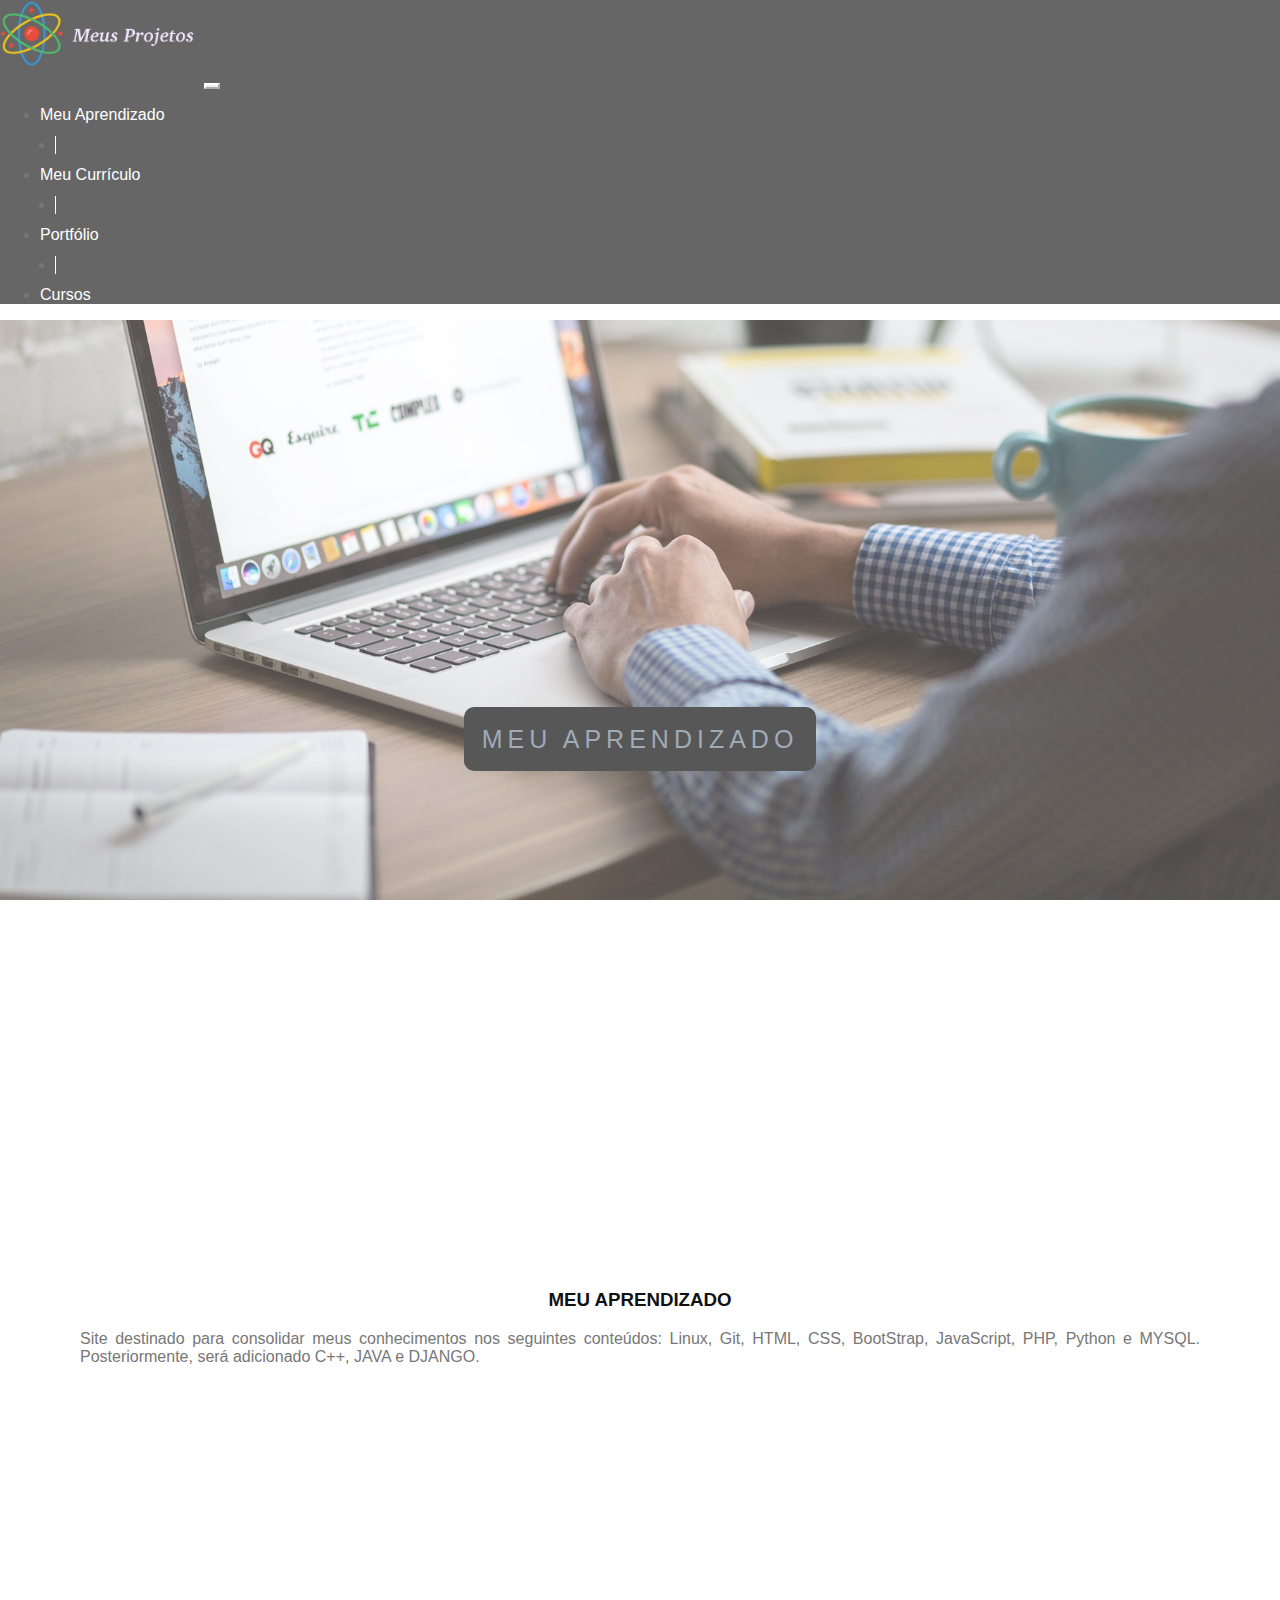
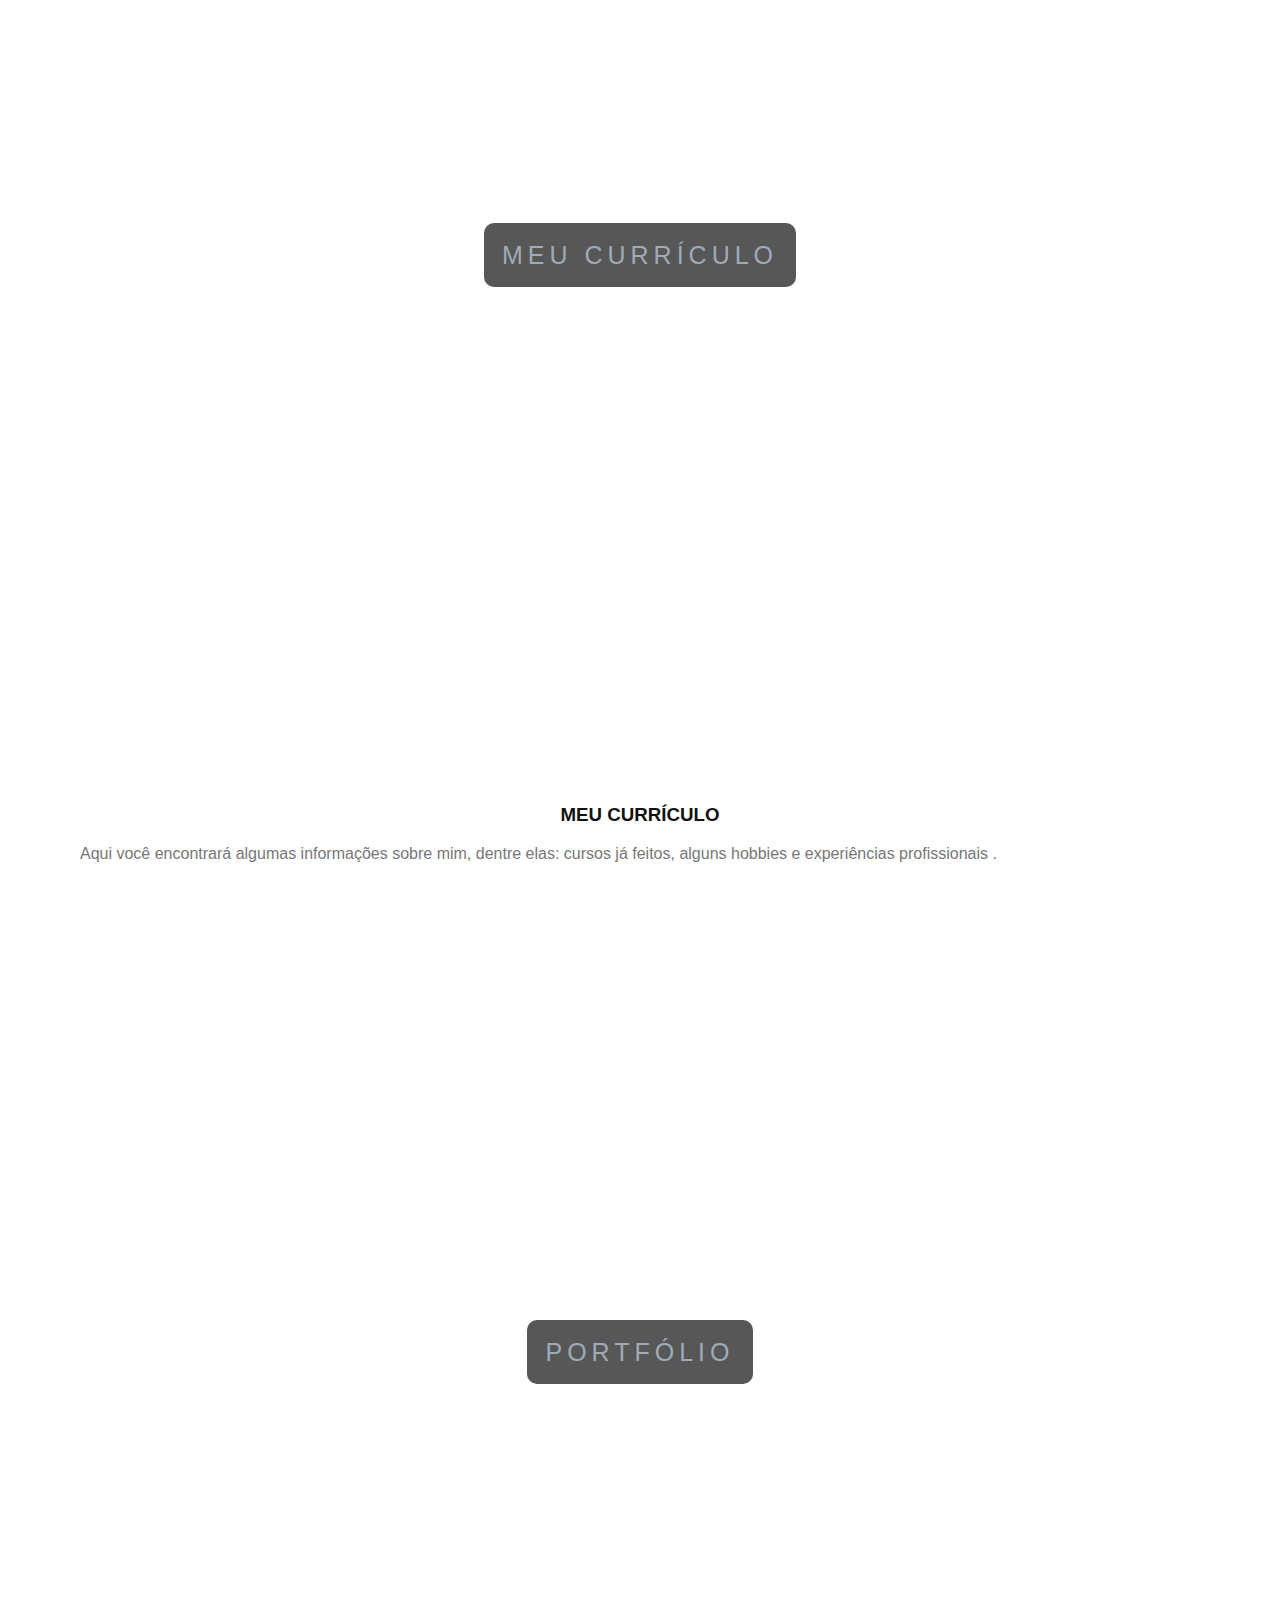
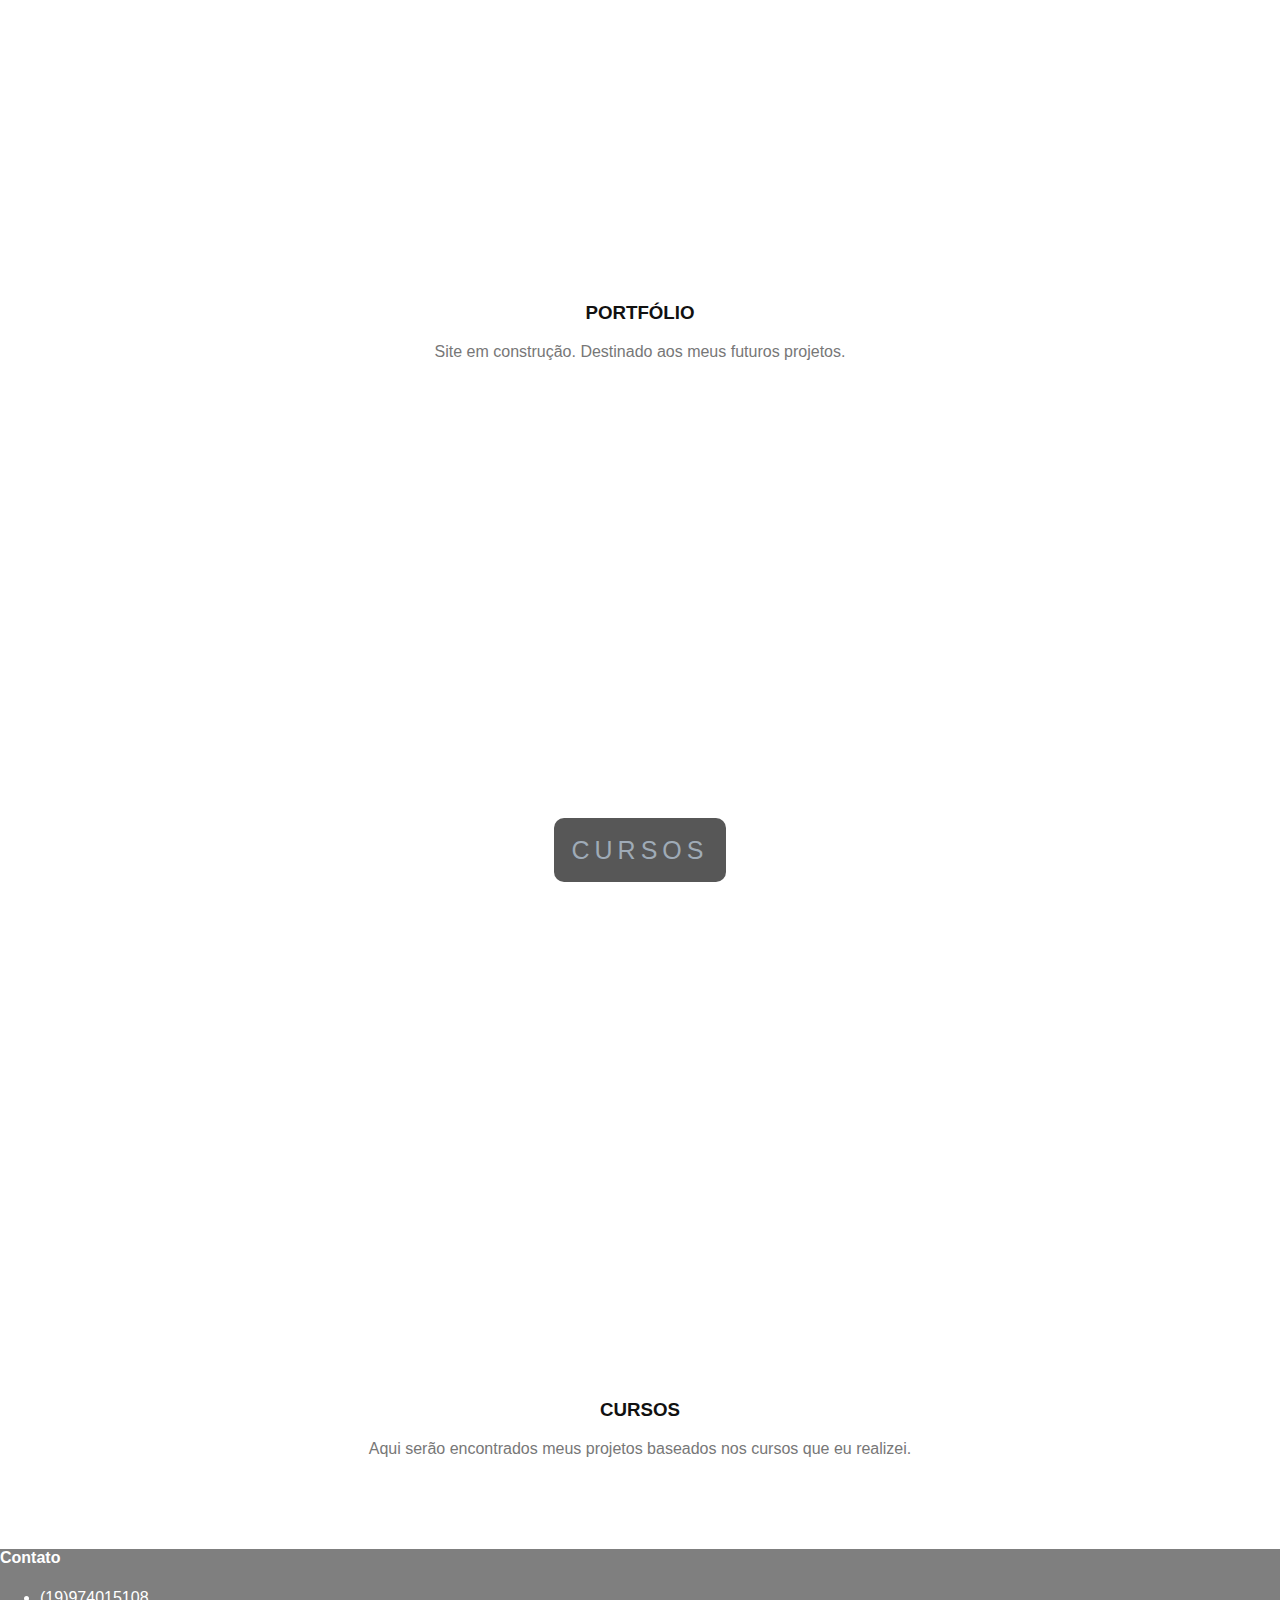
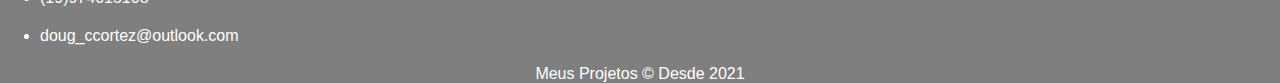
<file: index.html>
<!DOCTYPE html>
<html lang="pt-br">
  <head>
    <!-- Meta tags Obrigatórias -->
    <meta charset="utf-8">
    <meta name="viewport" content="width=device-width, initial-scale=1, shrink-to-fit=no">

    <!-- Bootstrap CSS -->
    <link rel="stylesheet" href="https://stackpath.bootstrapcdn.com/bootstrap/4.1.3/css/bootstrap.min.css" integrity="sha384-MCw98/SFnGE8fJT3GXwEOngsV7Zt27NXFoaoApmYm81iuXoPkFOJwJ8ERdknLPMO" crossorigin="anonymous">

    <!-- Font Awesome -->
    <link rel="stylesheet" href="https://use.fontawesome.com/releases/v5.3.1/css/all.css" integrity="sha384-mzrmE5qonljUremFsqc01SB46JvROS7bZs3IO2EmfFsd15uHvIt+Y8vEf7N7fWAU" crossorigin="anonymous">

    <!-- HTML5Shiv -->
    <!--[if lt IE 9]>
      <script src="https://oss.maxcdn.com/html5shiv/3.7.2/html5shiv.min.js"></script>
    <![endif]-->

    <!-- Estilo customizado -->
    <link rel="stylesheet" type="text/css" href="css/styles.css">
    <script src="js/app.js"></script>

    <title>Meus Projetos</title>
    <link rel="icon" href="imagens/favicon.ico">
  </head>
  <body>
    
    <header><!-- Inicio Cabecalho -->
      <nav class="navbar navbar-expand-lg navbar-light fixed-top navbar-transparente">
       <div class="container">
         <a href="index.html" class="navbar-brand">
          <img style="padding-bottom: 20px"src="imagens/atom.png" width="200">
        </a>
        <button class="navbar-toggler" data-toggle="collapse" data-target="#nav_principal">
          <i class="fas fa-bars text-white"></i>
        </button>

        <div class="collapse navbar-collapse" id="nav_principal">
          <ul class="navbar-nav ml-auto">
            <li class="nav-item">
              <a href="#meu_aprendizado" class="nav-link">Meu Aprendizado</a>
            </li>
            <li class="nav-item divisor"></li>
            <li class="nav-item">
              <a href="#meu_curriculo" class="nav-link">Meu Currículo</a>
            </li>
            <li class="nav-item divisor"></li>
            <li class="nav-item">
              <a href="#portfolio" class="nav-link">Portfólio</a>
            </li>
             <li class="nav-item divisor"></li>
            <li class="nav-item">
              <a href="#cursos" class="nav-link">Cursos</a>
            </li>
          </ul>
          
        </div>
         
       </div>
      </nav> 
      
    </header><!-- Fim Cabecalho -->
    

      
          
    <div class="caixa1" id="meu_aprendizado">
    <div class="conteudo-titulo">
      <span class="titulo"><a href="meuAprendizado/index.html">Meu Aprendizado </a></span>
    </div>
  </div>
  <div class="conteudo">
    <h3>Meu Aprendizado</h3>
    <p>Site destinado para consolidar meus conhecimentos nos seguintes conteúdos: Linux, Git, HTML, CSS, BootStrap, JavaScript, PHP, Python e MYSQL. Posteriormente, será adicionado C++, JAVA e DJANGO. </p>
  </div>

      
      


  
  <div class="caixa2" id="meu_curriculo">
    <div class="conteudo-titulo">
      <span class="titulo"><a href="https://ifdougelsesa.github.io/">Meu Currículo</a></span>
    </div>
  </div>
  <div class="conteudo">
    <h3>Meu Currículo</h3>
    <p>Aqui você encontrará algumas informações sobre mim, dentre elas: cursos já feitos, alguns hobbies e experiências profissionais . </p>
  </div>


  <div class="caixa3" id="portfolio">
    <div class="conteudo-titulo">
      <span class="titulo"><a href="">Portfólio</a></span>
    </div>
  </div>
  <div class="conteudo">
    <h3>Portfólio</h3>
    <p class="paragrafo">Site em construção. Destinado aos meus futuros projetos. </p>
  </div>

  <div class="caixa4" id="cursos">
    <div class="conteudo-titulo">
      <span class="titulo"><a href="">Cursos</a></span>
    </div>
  </div>
  <div class="conteudo">
    <h3>Cursos</h3>
    <p class="paragrafo">Aqui serão encontrados meus projetos baseados nos cursos que eu realizei. </p>
  </div>

    
    
      
     
  
  

 <footer>
      <div class="container">
        <div class="row">
         
          
          <div class="col-md-12">
          
             <h4>Contato</h4>
             <ul class="navbar-nav">
              <li class="d-flex">
               <i class="fas fa-phone mr-2" style="color: #000"></i>
                <p>(19)974015108</p>
             </li>
              <li class="d-flex"><i class="fas fa-envelope-square mr-2" style="color: #000"></i>
                <p>doug_ccortez@outlook.com</p>
              </li>
       
            </ul>
          </div>
          
          
        </div>
      </div>
        <div class="copy">
          Meus Projetos &copy; Desde 2021
        </div>

    </footer>




    
    

   
    

      

    <!-- JavaScript (Opcional) -->
    <!-- jQuery primeiro, depois Popper.js, depois Bootstrap JS -->
    <script src="https://code.jquery.com/jquery-3.3.1.slim.min.js" integrity="sha384-q8i/X+965DzO0rT7abK41JStQIAqVgRVzpbzo5smXKp4YfRvH+8abtTE1Pi6jizo" crossorigin="anonymous"></script>
    <script src="https://cdnjs.cloudflare.com/ajax/libs/popper.js/1.14.3/umd/popper.min.js" integrity="sha384-ZMP7rVo3mIykV+2+9J3UJ46jBk0WLaUAdn689aCwoqbBJiSnjAK/l8WvCWPIPm49" crossorigin="anonymous"></script>
    <script src="https://stackpath.bootstrapcdn.com/bootstrap/4.1.3/js/bootstrap.min.js" integrity="sha384-ChfqqxuZUCnJSK3+MXmPNIyE6ZbWh2IMqE241rYiqJxyMiZ6OW/JmZQ5stwEULTy" crossorigin="anonymous"></script>
  </body>
</html>
</file>
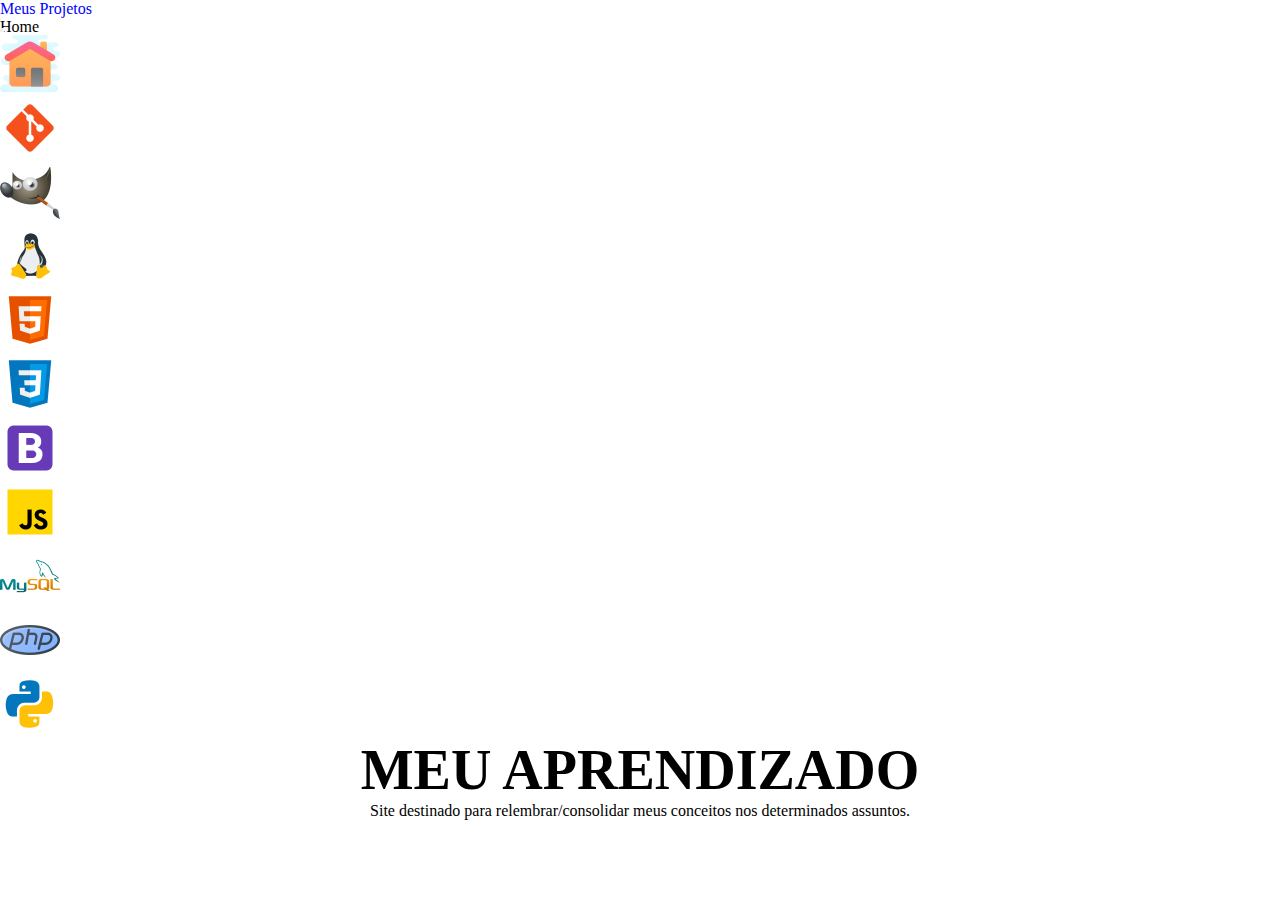
<file: meuAprendizado/index.html>
<!DOCTYPE html>
<html lang="pt-br">
  <head>
    <!-- Meta tags Obrigatórias -->
    <meta charset="utf-8">
    <meta name="viewport" content="width=device-width, initial-scale=1, shrink-to-fit=no">

    <!-- Bootstrap CSS -->
    <link rel="stylesheet" href="https://stackpath.bootstrapcdn.com/bootstrap/4.1.3/css/bootstrap.min.css" integrity="sha384-MCw98/SFnGE8fJT3GXwEOngsV7Zt27NXFoaoApmYm81iuXoPkFOJwJ8ERdknLPMO" crossorigin="anonymous">

    <!-- Font Awesome -->
    <link rel="stylesheet" href="https://use.fontawesome.com/releases/v5.3.1/css/all.css" integrity="sha384-mzrmE5qonljUremFsqc01SB46JvROS7bZs3IO2EmfFsd15uHvIt+Y8vEf7N7fWAU" crossorigin="anonymous">

    <!-- HTML5Shiv -->
    <!--[if lt IE 9]>
      <script src="https://oss.maxcdn.com/html5shiv/3.7.2/html5shiv.min.js"></script>
    <![endif]-->

    <!-- Estilo customizado -->
    <link rel="stylesheet" type="text/css" href="css/styles.css">

    <title>Meu Aprendizado</title>
    <link rel="icon" href="">
  </head>
  <body>
    <header><!-- Cabeçalho -->
    <ol class="breadcrumb">
        <li class="breadcrumb-item">
            <a href="../index.html" style="color:blue">Meus Projetos</a>
        </li>
        <li class="breadcrumb-item active">Home</li>
    </ol>
    <div class="espacamento">
      <nav class="navbar sticky-top navbar-expand-lg navbar-light bg-info">
        <!--Menu Hambuguer -->
        <button class="navbar-toggler" data-toggle="collapse" data-target="#nav">
            <span class="navbar-toggler-icon"></span>
        </button>
        <!-- /hamburguer -->
        <div class="collapse navbar-collapse" id="nav">
          <ul class="nav m-auto nav-tabs">
            <li class="nav-item">
              <a class="nav-link" href="index.html"><img src="imagens/home.png"></a>
            </li>
            <li class="nav-item">
              <a class="nav-link" href="gitGithub/index.html"><img src="imagens/git.png"></a>
            </li>
            <li class="nav-item">
              <a class="nav-link" href="gimp/index.html"><img src="imagens/gimp.png"></a>
            </li>
            <li class="nav-item">
              <a class="nav-link" href="linux/index.html"><img src="imagens/linux.png"></a>
            </li>
            <li class="nav-item">
              <a class="nav-link" href="html/index.html"><img src="imagens/html.png"></a>
            </li>
            <li class="nav-item">
              <a class="nav-link" href="projeto_css/index.html"><img src="imagens/css.png"></a>
            </li>
            <li class="nav-item">
              <a class="nav-link" href="bootstrap/index.html"><img src="imagens/bootstrap.png"></a>
            </li>
            <li class="nav-item">
              <a class="nav-link" href="javascript/index.html"><img src="imagens/javascript.png"></a>
            </li>
            <li class="nav-item">
              <a class="nav-link" href="mysql/index.html"><img src="imagens/mysql.png"></a>
            </li>
            <li class="nav-item">
              <a class="nav-link" href="php/index.html"><img src="imagens/php.png"></a>
            </li>
            <li class="nav-item">
              <a class="nav-link" href="python/index.html"><img src="imagens/python.png"></a>
            </li>
          </ul>
        </div>
      </nav>
      </div>
    </header> <!-- /Cabeçalho -->

    <section id="home" class="d-flex"><!-- home -->
      <div class="container align-self-center"><!-- container -->
        <div class="row"><!--row -->
          <div class="col-md-12 capa">
            <h1 class="fundo" style="text-align: center">MEU APRENDIZADO</h1>
              <p style="text-align: center">Site destinado para relembrar/consolidar meus conceitos nos determinados assuntos.</p>   

            
          </div>
        </div><!--/row -->
      </div><!--/container -->
      
    </section><!--/home -->
    <section>
      <div class="container">
        <div class="row">
          <div class="col-md-3">
            <nav>
              
              <ul>
                <li>
                  <a href=""></a>
                </li>

                <li>
                  <a href=""></a>
                </li> 
                <li>
                  <a href=""></a>
                </li> 
                <li>
                  <a href=""></a>
                </li> 
                <li>
                  <a href=""></a>
                </li> 
                <li>
                  <a href=""></a>
                </li>   

              </ul>
            </nav>




          </div>
        </div>
      </div>
    </section>








    <footer>
      
        <div class="copy bg-info">
          MEU APRENDIZADO &copy;
        </div>

    </footer>








   

   
    

      

    <!-- JavaScript (Opcional) -->
    <!-- jQuery primeiro, depois Popper.js, depois Bootstrap JS -->
    <script src="https://code.jquery.com/jquery-3.3.1.slim.min.js" integrity="sha384-q8i/X+965DzO0rT7abK41JStQIAqVgRVzpbzo5smXKp4YfRvH+8abtTE1Pi6jizo" crossorigin="anonymous"></script>
    <script src="https://cdnjs.cloudflare.com/ajax/libs/popper.js/1.14.3/umd/popper.min.js" integrity="sha384-ZMP7rVo3mIykV+2+9J3UJ46jBk0WLaUAdn689aCwoqbBJiSnjAK/l8WvCWPIPm49" crossorigin="anonymous"></script>
    <script src="https://stackpath.bootstrapcdn.com/bootstrap/4.1.3/js/bootstrap.min.js" integrity="sha384-ChfqqxuZUCnJSK3+MXmPNIyE6ZbWh2IMqE241rYiqJxyMiZ6OW/JmZQ5stwEULTy" crossorigin="anonymous"></script>
  </body>
</html>
</file>
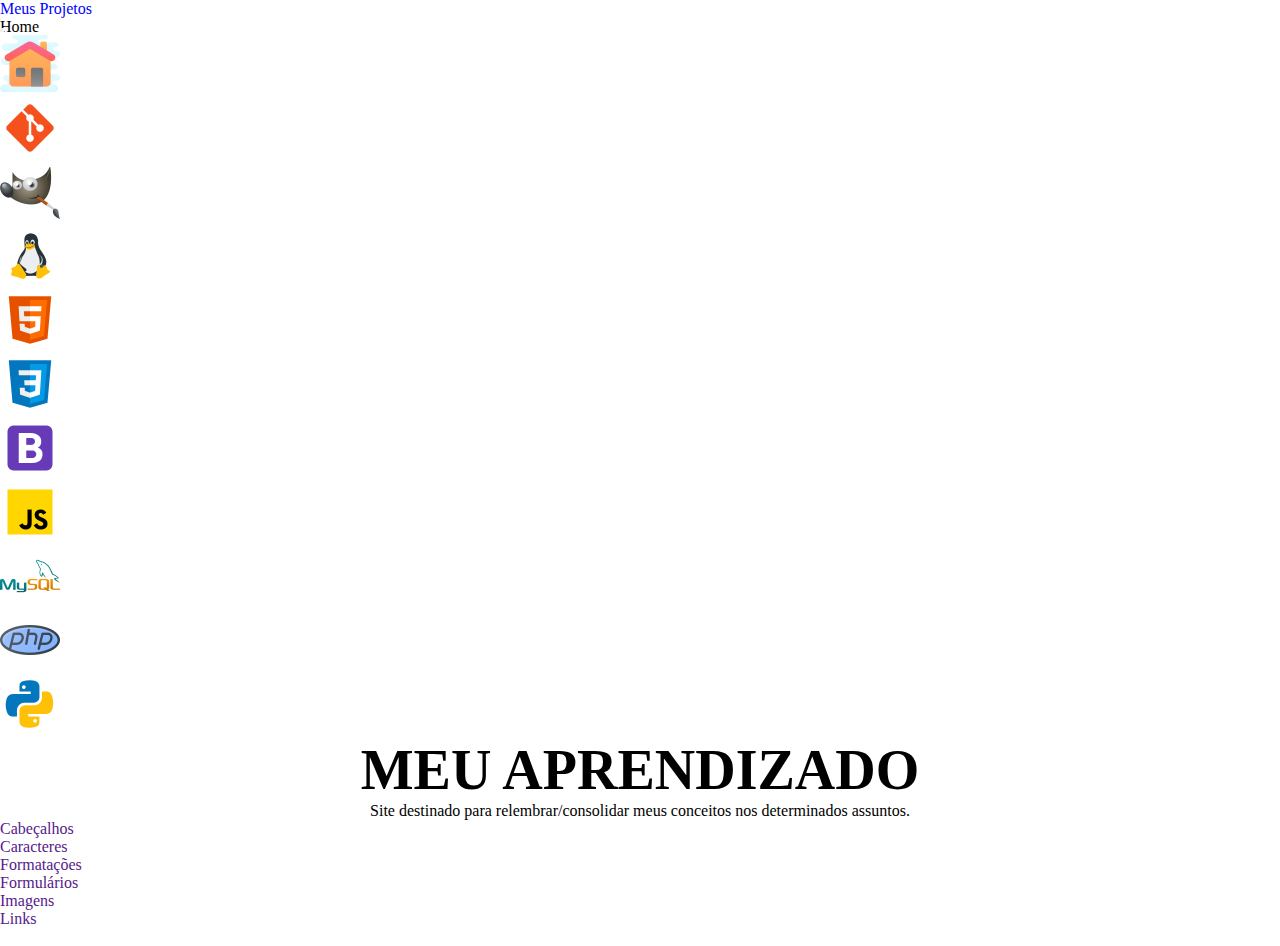
<file: meuAprendizado/html/index.html>
<!DOCTYPE html>
<html lang="pt-br">
  <head>
    <!-- Meta tags Obrigatórias -->
    <meta charset="utf-8">
    <meta name="viewport" content="width=device-width, initial-scale=1, shrink-to-fit=no">

    <!-- Bootstrap CSS -->
    <link rel="stylesheet" href="https://stackpath.bootstrapcdn.com/bootstrap/4.1.3/css/bootstrap.min.css" integrity="sha384-MCw98/SFnGE8fJT3GXwEOngsV7Zt27NXFoaoApmYm81iuXoPkFOJwJ8ERdknLPMO" crossorigin="anonymous">

    <!-- Font Awesome -->
    <link rel="stylesheet" href="https://use.fontawesome.com/releases/v5.3.1/css/all.css" integrity="sha384-mzrmE5qonljUremFsqc01SB46JvROS7bZs3IO2EmfFsd15uHvIt+Y8vEf7N7fWAU" crossorigin="anonymous">

    <!-- HTML5Shiv -->
    <!--[if lt IE 9]>
      <script src="https://oss.maxcdn.com/html5shiv/3.7.2/html5shiv.min.js"></script>
    <![endif]-->

    <!-- Estilo customizado -->
    <link rel="stylesheet" type="text/css" href="../css/styles.css">

    <title>Meu Aprendizado</title>
    <link rel="icon" href="">
  </head>
  <body>
    <header><!-- Cabeçalho -->
    <ol class="breadcrumb">
        <li class="breadcrumb-item">
            <a href="../index.html" style="color:blue">Meus Projetos</a>
        </li>
        <li class="breadcrumb-item active">Home</li>
    </ol>
    <div class="espacamento">
      <nav class="navbar sticky-top navbar-expand-lg navbar-light bg-info">
        <!--Menu Hambuguer -->
        <button class="navbar-toggler" data-toggle="collapse" data-target="#nav">
            <span class="navbar-toggler-icon"></span>
        </button>
        <!-- /hamburguer -->
        <div class="collapse navbar-collapse" id="nav">
          <ul class="nav m-auto nav-tabs">
            <li class="nav-item">
              <a class="nav-link" href="index.html"><img src="../imagens/home.png"></a>
            </li>
            <li class="nav-item">
              <a class="nav-link" href="gitGithub/index.html"><img src="../imagens/git.png"></a>
            </li>
            <li class="nav-item">
              <a class="nav-link" href="gimp/index.html"><img src="../imagens/gimp.png"></a>
            </li>
            <li class="nav-item">
              <a class="nav-link" href="linux/index.html"><img src="../imagens/linux.png"></a>
            </li>
            <li class="nav-item">
              <a class="nav-link" href="html/index.html"><img src="../imagens/html.png"></a>
            </li>
            <li class="nav-item">
              <a class="nav-link" href="projeto_css/index.html"><img src="../imagens/css.png"></a>
            </li>
            <li class="nav-item">
              <a class="nav-link" href="bootstrap/index.html"><img src="../imagens/bootstrap.png"></a>
            </li>
            <li class="nav-item">
              <a class="nav-link" href="javascript/index.html"><img src="../imagens/javascript.png"></a>
            </li>
            <li class="nav-item">
              <a class="nav-link" href="mysql/index.html"><img src="../imagens/mysql.png"></a>
            </li>
            <li class="nav-item">
              <a class="nav-link" href="php/index.html"><img src="../imagens/php.png"></a>
            </li>
            <li class="nav-item">
              <a class="nav-link" href="python/index.html"><img src="../imagens/python.png"></a>
            </li>
          </ul>
        </div>
      </nav>
      </div>
    </header> <!-- /Cabeçalho -->

    <section id="home" class="d-flex"><!-- home -->
      <div class="container align-self-center"><!-- container -->
        <div class="row"><!--row -->
          <div class="col-md-12 capa">
            <h1 class="fundo" style="text-align: center">MEU APRENDIZADO</h1>
              <p style="text-align: center">Site destinado para relembrar/consolidar meus conceitos nos determinados assuntos.</p>   

            
          </div>
        </div><!--/row -->
      </div><!--/container -->
      
    </section><!--/home -->
    <section>
      <div class="container">
        <div class="row">
          <div class="col-md-3">
            <nav>
              
              <ul class="lateral">
                <li>
                  <a href="">Cabeçalhos</a>
                </li>

                <li>
                  <a href="">Caracteres</a>
                </li> 
                <li>
                  <a href="">Formatações</a>
                </li> 
                <li>
                  <a href="">Formulários</a>
                </li> 
                <li>
                  <a href="">Imagens</a>
                </li> 
                <li>
                  <a href="">Links</a>
                </li>   

              </ul>
            </nav>




          </div>
        </div>
      </div>
    </section>








    <footer>
      
        <div class="copy bg-info">
          MEU APRENDIZADO &copy;
        </div>

    </footer>








   

   
    

      

    <!-- JavaScript (Opcional) -->
    <!-- jQuery primeiro, depois Popper.js, depois Bootstrap JS -->
    <script src="https://code.jquery.com/jquery-3.3.1.slim.min.js" integrity="sha384-q8i/X+965DzO0rT7abK41JStQIAqVgRVzpbzo5smXKp4YfRvH+8abtTE1Pi6jizo" crossorigin="anonymous"></script>
    <script src="https://cdnjs.cloudflare.com/ajax/libs/popper.js/1.14.3/umd/popper.min.js" integrity="sha384-ZMP7rVo3mIykV+2+9J3UJ46jBk0WLaUAdn689aCwoqbBJiSnjAK/l8WvCWPIPm49" crossorigin="anonymous"></script>
    <script src="https://stackpath.bootstrapcdn.com/bootstrap/4.1.3/js/bootstrap.min.js" integrity="sha384-ChfqqxuZUCnJSK3+MXmPNIyE6ZbWh2IMqE241rYiqJxyMiZ6OW/JmZQ5stwEULTy" crossorigin="anonymous"></script>
  </body>
</html>
</file>
<file: css/styles.css>
/*
*
* @author Douglas Cortez
*/

/* Layout
-----------------------*/
html, body {
	margin: 0;
	font: 16px "Lato", sans-serif;
	color: #777;
	height: 100%;
}


a {
	text-decoration: none;
	color: #778899;
}

a:hover {
	color: #fff;
	text-decoration: none;
}
/******* Parallax
********/
a {
			text-decoration: none;
			color: #778899;
		}

		a:hover {
			color: #fff;
		}

		.conteudo{
			color: #777;
			background-color: #fff;
			text-align: justify;
			padding: 50px 80px;
		}
        
		h3 {
			text-transform: uppercase;
			color: #111;
			text-align: center;
		}

		p {
			margin-bottom: 20px;
		}

		/* Efeito Parallax 
		-------------------*/

		.caixa1, .caixa2, .caixa3, .caixa4 {
			position: relative;
			height: 100%;
			opacity: 0.7;
			background-repeat: no-repeat;
			background-size: cover;
			background-position: center;
			background-attachment: fixed;
		}

		.caixa1 {
			background-image: url(../imagens/imagem.jpg);
		}

		.caixa2 {
			background-image: url(../imagens/imagem12.jpg);
		}

		.caixa3 {
			background-image: url(../imagens/imagem5.jpg);
		}

		.caixa4 {
			background-image: url(../imagens/imagem20.jpg);
		}


		.conteudo-titulo {
			position: absolute;
			left: 0;
			top: 45%;
			width: 100%;
			text-align: center;
			
			
		}

		.conteudo-titulo span.titulo {
			color: #fff;
			background-color: #111;
			padding: 18px;
			font-size: 25px;
			letter-spacing: 5px;
			text-transform: uppercase;
			border-radius: 10px;
		}


/*****************
*********/


/* Barra de navegação
-----------------------*/

nav.navbar-transparente {
	
	background: rgba(0,0,0,0.6);
}

.navbar-light .navbar-nav .nav-link {
	color: white;
}

.navbar-light .navbar-nav .nav-link:hover {
	color: #778899;
}

.navbar-light .navbar-toggler {
	color: rgba(255,255,255,.5);
	border-color: white;
}

.divisor {
	width: 1px;
	background: white;
	margin: 12px 15px;
}

.capa {
	text-align: center;
}

.caixa {
	padding: 60px 0;
	border-bottom: 1px solid #e5e5e5;
}

/* conteudo
------------*/
.botao {
	color: #c99f58;
	padding: 10px;
	border-radius: 10px;

}
a.botao {
	border: solid 3px;
	text-decoration: none;
	border-color: #dbbd6f;
}
a.botao:hover {
	background: #c99f58;
	color: #fff;
}
.paragrafo {
	text-align: center;
}


/* rodapé
-------------*/

footer {
	color: #fff;
	background: rgba(0,0,0,0.5);
}
.copy {
	color: #fff;
	text-align: center;
}
/* Tipografia
---------------*/

h1 {
	font-weight: 900;
	letter-spacing: -0.05em;
	margin-bottom: 50px;
	color: #000;
}

h2 {
	color: #dbbd6f;
}

h5 {
	color: #000;
}



/* Extra small devices (portrait phones, less than 576px) */
@media (max-width: 575.98px) {
	

	

}

/* Small devices (landscape phones, 576px and up)*/
@media (min-width: 576px) and (max-width: 767.98px) { 
	h1 {
		font-size: 3em;
	}
}

/* Medium devices (tablets, 768px and up)*/
@media (min-width: 768px) and (max-width: 991.98px) {
	h1 {
		font-size: 3em;
	}

}

/* Large devices (desktops, 992px and up)*/
@media (min-width: 992px) and (max-width: 1199.98px) { 
	h1 {
		
		font-size: 3.5em;
	}

}


/* Extra large devices (large desktops, 1200px and up)*/
@media (min-width: 1200px) {
	h1 {

		font-size: 3.5em;
	}
}

.mapa {
	
}
</file>
<file: meuAprendizado/css/styles.css>
/*
*
* @author Douglas Cortez
*/

/* Layout
-----------------------*/
*{
	margin: 0px;
	padding: 0px;
}

ul {
	list-style: none;
}

a {
	text-decoration: none;
}

a:hover {
	text-decoration: none;
}


/* rodapé
------------------------*/
.copy {
	color: #fff;
	text-align: center;
}

.espacamento {
	margin-top:-20px;
}



/* Navegação lateral
****************/


/* Extra small devices (portrait phones, less than 576px) */
@media (max-width: 575.98px) {


}

/* Small devices (landscape phones, 576px and up)*/
@media (min-width: 576px) and (max-width: 767.98px) { 
	h1 {
		font-size: 3em;
	}
}

/* Medium devices (tablets, 768px and up)*/
@media (min-width: 768px) and (max-width: 991.98px) {
	h1 {
		font-size: 3em;
	}

}

/* Large devices (desktops, 992px and up)*/
@media (min-width: 992px) and (max-width: 1199.98px) { 
	h1 {
		
		font-size: 3.5em;
	}

}


/* Extra large devices (large desktops, 1200px and up)*/
@media (min-width: 1200px) {
	h1 {

		font-size: 3.5em;
	}
}
</file>
